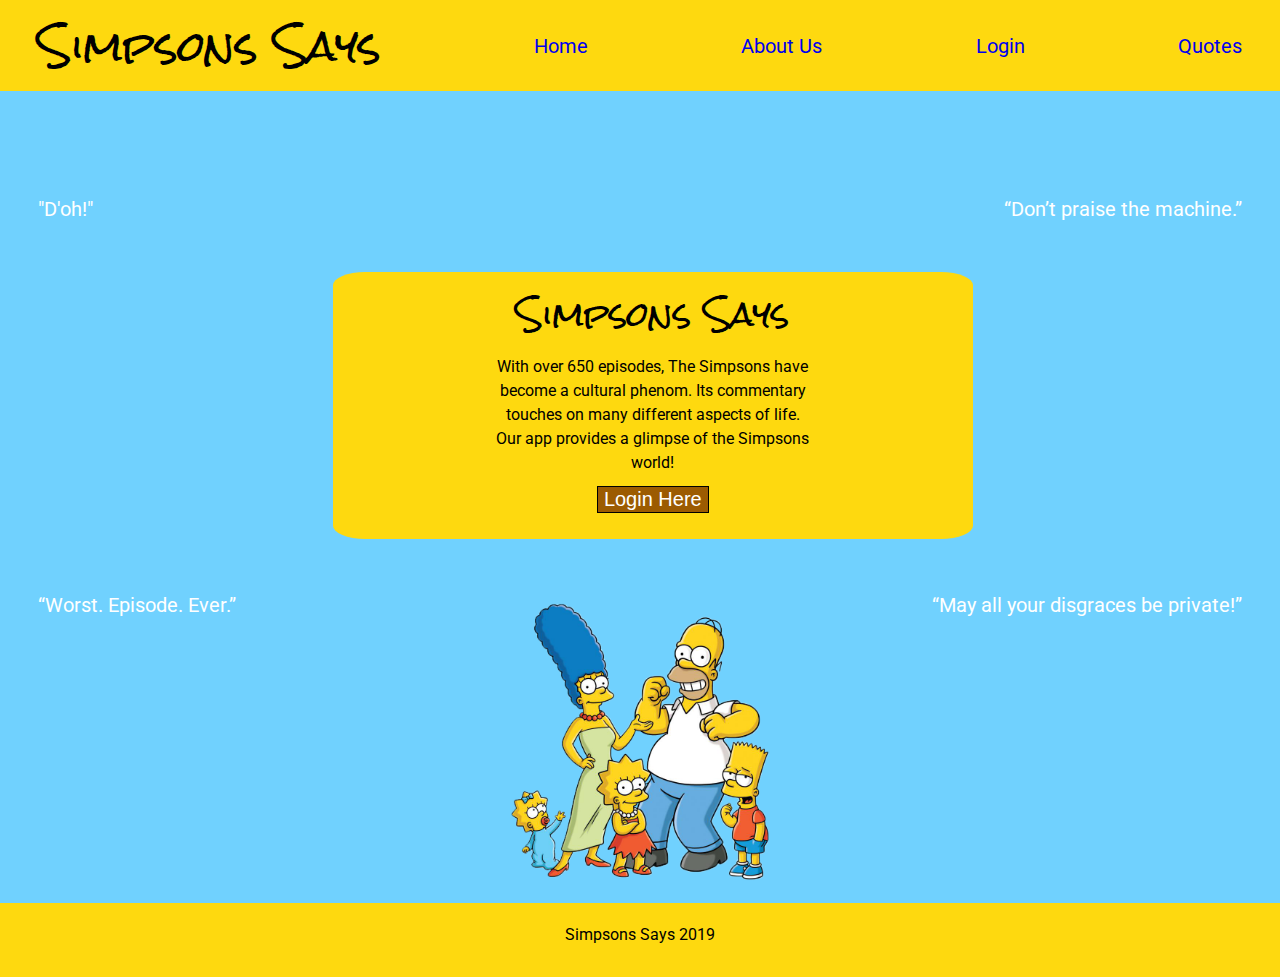
<file: index.html>
<!doctype html>

<html lang="en">
<head>
  <meta charset="utf-8">
  <meta name="viewport" content="width=device-width, initial-scale=1.0">
  <title>Simpsons Says</title>
<link href="https://fonts.googleapis.com/css?family=Indie+Flower|Roboto" rel="stylesheet">
  <link href="https://fonts.googleapis.com/css?family=Rock+Salt&display=swap" rel="stylesheet">
  <link href="css/index.css" rel="stylesheet">

  <!--[if lt IE 9]>
    <script src="https://cdnjs.cloudflare.com/ajax/libs/html5shiv/3.7.3/html5shiv.js"></script>
  <![endif]-->
</head>

<body>
<div class="container">

<header>
    
    <nav>
    <h1>Simpsons Says</h1>

            <a href="#">Home</a>
            <a href="about-us.html">About Us</a>
            <a href="https://simpsons-says.jwatt10.now.sh/login">Login</a>
            <a href="https://simpsons-says.jwatt10.now.sh/quotes">Quotes</a>
    </nav>

</header>

<section class="top-quotes">
    <div class="top-left-quote">
        <p>"D'oh!"</p>
    </div>
    <div class="top-right-quote">
        <p>“Don’t praise the machine.”</p>
    </div>

</section>
<section class="intro">
        <h2>Simpsons Says</h2>
    <div class="intro-p">
        <p> With over 650 episodes, The Simpsons have become a cultural phenom. Its commentary touches on many different aspects of life. Our app provides a glimpse of the Simpsons world!</p>
    </div>
        <a href="https://simpsons-says.jwatt10.now.sh/login"> 
        <button class="btn">
            Login Here</button>
        </a>
</section>
<section class="bottom-quotes">
        <div class="bottom-left-quote">
            <p>“Worst. Episode. Ever.”</p>
        </div>
        <div class="family">
            <img src="img/simpsons_PNG63.png" alt="A picture of the Simpsons family">
        </div>
        <div class="bottom-right-quote">
            <p>“May all your disgraces be private!”</p>
        </div>
   
    </section>
   
</div>
<footer>
    <div>
        <p class="copyright">Simpsons Says 2019</p>
    </div>
</footer>
</body>
</html>
</file>
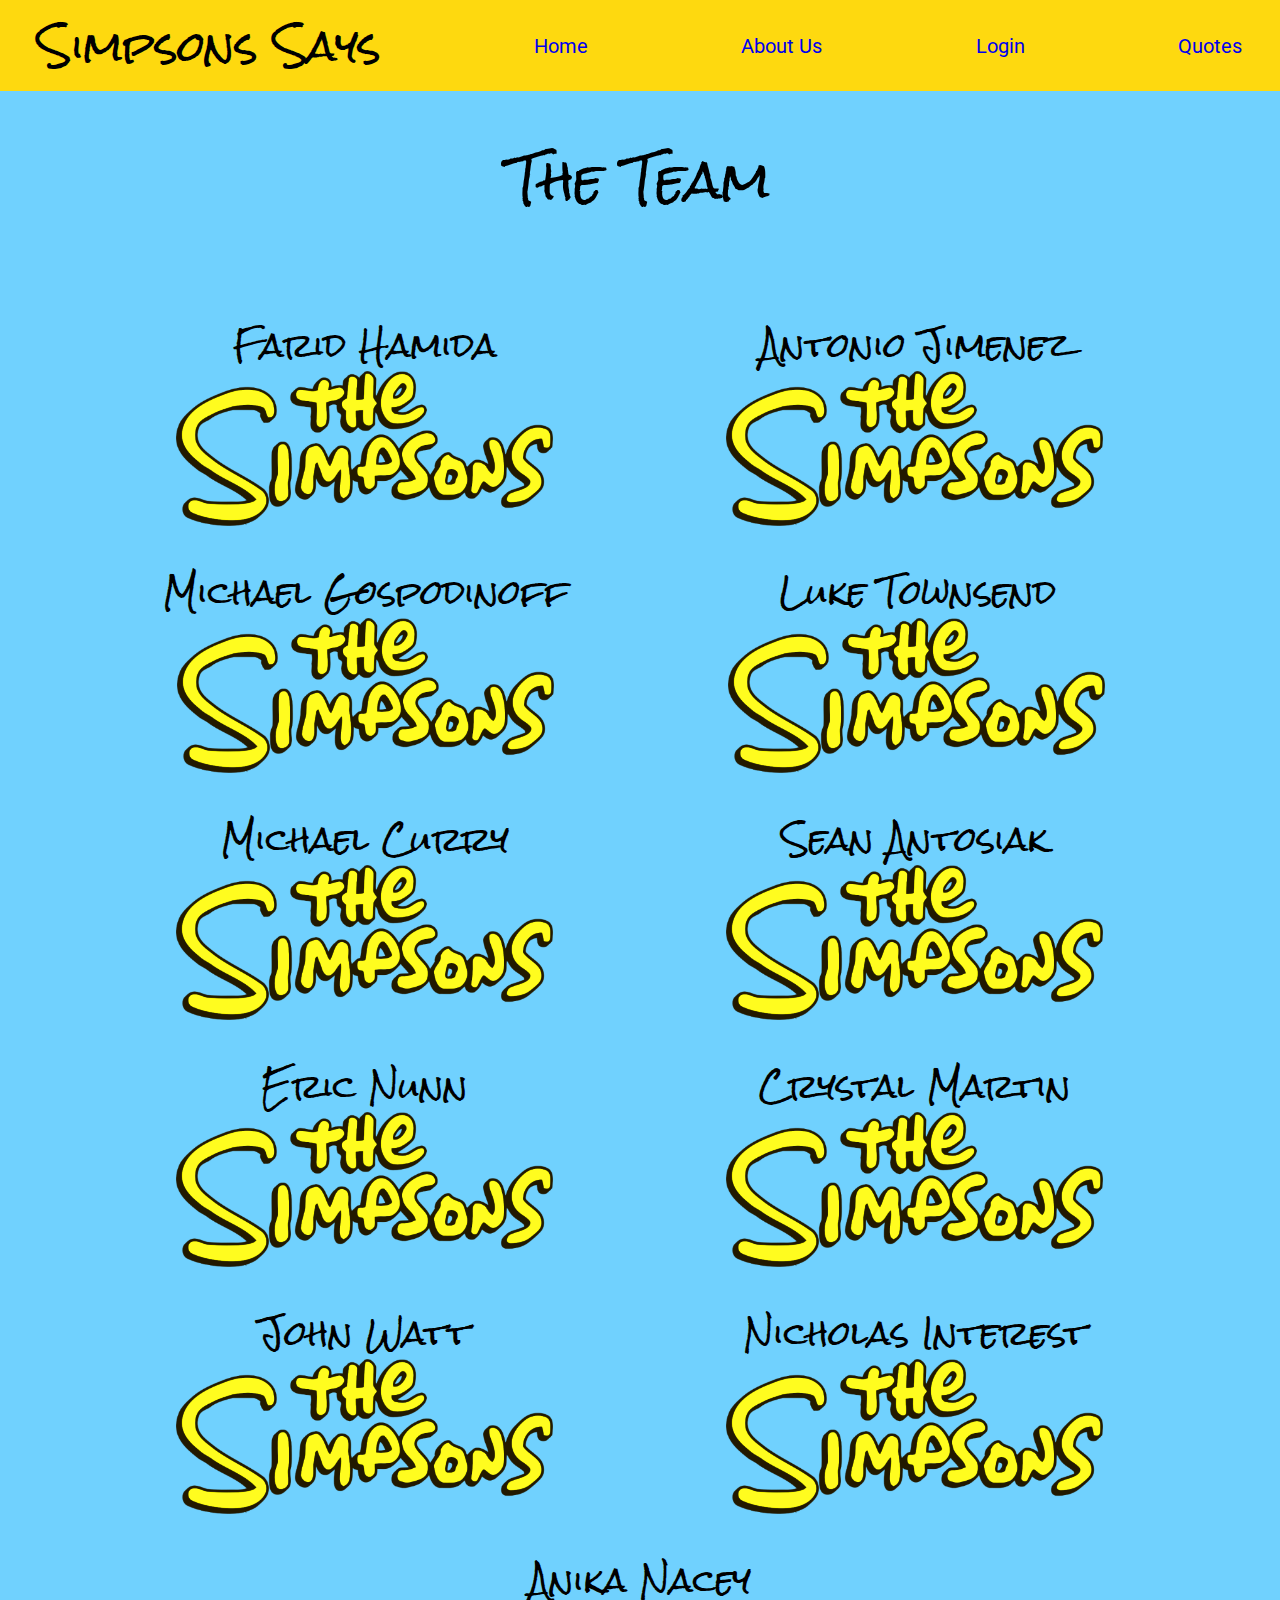
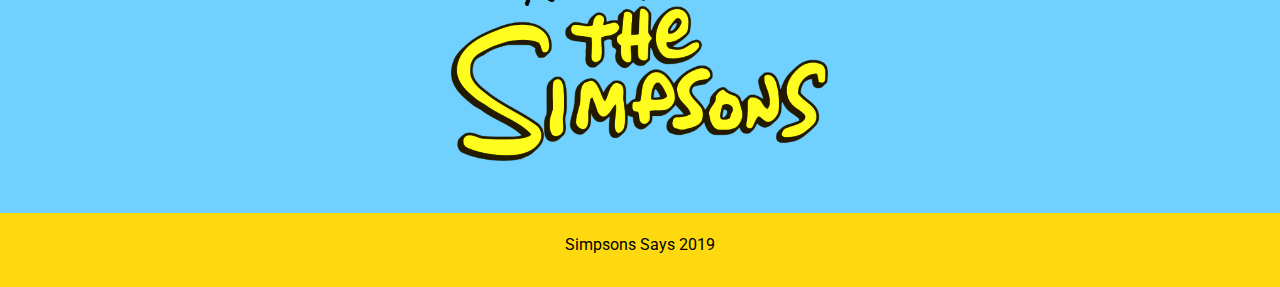
<file: about-us.html>
<!doctype html>

<html lang="en">

<head>
    <meta charset="utf-8">
    <meta name="viewport" content="width=device-width, initial-scale=1.0">
    <title>Simpsons Says</title>
    <link href="https://fonts.googleapis.com/css?family=Indie+Flower|Roboto" rel="stylesheet">
    <link href="https://fonts.googleapis.com/css?family=Rock+Salt&display=swap" rel="stylesheet">
    <link href="css/index.css" rel="stylesheet">

    <!--[if lt IE 9]>
    <script src="https://cdnjs.cloudflare.com/ajax/libs/html5shiv/3.7.3/html5shiv.js"></script>
  <![endif]-->
</head>

<body>
    <div class="container">

        <header>

            <nav>
                <h1>Simpsons Says</h1>

                <a href="index.html">Home</a>
                <a href="#">About Us</a>
                <a href="https://simpsons-says.jwatt10.now.sh/login">Login</a>
                <a href="https://simpsons-says.jwatt10.now.sh/quotes">Quotes</a>
            </nav>

        </header>
        <h2 class="team">The Team</h2> 
        <section class="main-section">
            
            <div class="member">
                <h2 class="team-member">Farid Hamida</h2>
                <a href="https://github.com/faridhamida">
                    <img src="img/The-Simpsons-PNG-Photos.png" alt="A pic of words">
                </a>
            </div>
            <div class="member">
                <h2 class="team-member">Antonio Jimenez</h2>
                <a href="https://github.com/toneiojimz">
                    <img src="img/The-Simpsons-PNG-Photos.png" alt="A pic of words">
                </a>
            </div>
            <div class="member">
                <h2 class="team-member">Michael Gospodinoff</h2>
                <a href="https://github.com/cmgospod">
                    <img src="img/The-Simpsons-PNG-Photos.png" alt="A pic of words">
                </a>
            </div>
            <div class="member">
                <h2 class="team-member">Luke Townsend</h2>
                <a href="https://github.com/ldtownsend">
                    <img src="img/The-Simpsons-PNG-Photos.png" alt="A pic of words">
                </a>
            </div>
            <div class="member">
                <h2 class="team-member">Michael Curry</h2>
                <a href="https://github.com/mikedcurry">
                    <img src="img/The-Simpsons-PNG-Photos.png" alt="A pic of words">
                </a>
            </div>
            <div class="member">
                <h2 class="team-member">Sean Antosiak</h2>
                <a href="https://github.com/seanantosiak">
                    <img src="img/The-Simpsons-PNG-Photos.png" alt="A pic of words">
                </a>
            </div>
            <div class="member">
                <h2 class="team-member">Eric Nunn</h2>
                <a href="https://github.com/ericnunndev">
                    <img src="img/The-Simpsons-PNG-Photos.png" alt="A pic of words">
                </a>
            </div>
            <div class="member">
                <h2 class="team-member">Crystal Martin</h2>
                <a href="https://github.com/drcrystalm">
                    <img src="img/The-Simpsons-PNG-Photos.png" alt="A pic of words">
                </a>
            </div>
            <div class="member">
                <h2 class="team-member">John Watt</h2>
                <a href="https://github.com/thejohnwatt">
                    <img src="img/The-Simpsons-PNG-Photos.png" alt="A pic of words">
                </a>
            </div>
            <div class="member">
                <h2 class="team-member">Nicholas Interest</h2>
                <a href="https://github.com/nicholasinterest1">
                    <img src="img/The-Simpsons-PNG-Photos.png" alt="A pic of words">
                </a>
            </div>
            <div class="member">
                <h2 class="team-member">Anika Nacey</h2>
                <a href="https://github.com/anikazn">
                    <img src="img/The-Simpsons-PNG-Photos.png" alt="A pic of words">
                </a>
            </div>
        </section>

    </div>
    <footer>
        <div>
            <p class="copyright">Simpsons Says 2019</p>
        </div>
    </footer>
</body>

</html>
</file>
<file: css/index.css>
/* http://meyerweb.com/eric/tools/css/reset/ 
   v2.0 | 20110126
   License: none (public domain)
*/
html,
body,
div,
span,
applet,
object,
iframe,
h1,
h2,
h3,
h4,
h5,
h6,
p,
blockquote,
pre,
a,
abbr,
acronym,
address,
big,
cite,
code,
del,
dfn,
em,
img,
ins,
kbd,
q,
s,
samp,
small,
strike,
strong,
sub,
sup,
tt,
var,
b,
u,
i,
center,
dl,
dt,
dd,
ol,
ul,
li,
fieldset,
form,
label,
legend,
table,
caption,
tbody,
tfoot,
thead,
tr,
th,
td,
article,
aside,
canvas,
details,
embed,
figure,
figcaption,
footer,
header,
hgroup,
menu,
nav,
output,
ruby,
section,
summary,
time,
mark,
audio,
video {
  margin: 0;
  padding: 0;
  border: 0;
  font-size: 100%;
  font: inherit;
  vertical-align: baseline;
}
/* HTML5 display-role reset for older browsers */
article,
aside,
details,
figcaption,
figure,
footer,
header,
hgroup,
menu,
nav,
section {
  display: block;
}
body {
  line-height: 1;
}
ol,
ul {
  list-style: none;
}
blockquote,
q {
  quotes: none;
}
blockquote:before,
blockquote:after,
q:before,
q:after {
  content: '';
  content: none;
}
table {
  border-collapse: collapse;
  border-spacing: 0;
}
* {
  box-sizing: border-box;
}
html {
  font-size: 62.5%;
}
html,
body {
  font-family: 'Roboto', sans-serif;
}
h1,
h2,
h3,
h4,
h5 {
  font-family: 'Rock Salt', cursive;
}
h1 {
  font-size: 4rem;
}
h2 {
  font-size: 3.2rem;
  padding-bottom: 10px;
}
h4 {
  font-size: 2.5rem;
  padding-bottom: 10px;
}
p {
  line-height: 1.5;
  font-size: 1.6rem;
  padding-bottom: 10px;
}
img {
  max-width: 100%;
  height: auto;
}
.container {
  max-width: 100%;
  margin: 0 auto;
  background: #70D1FE;
  height: 100%;
}
header {
  background: #FED90F;
  display: flex;
  width: 100%;
}
header nav {
  display: flex;
  justify-content: space-between;
  width: 100%;
  padding: 2% 3%;
}
@media (max-width: 500px) {
  header nav {
    display: flex;
    flex-direction: column;
  }
  header nav h1 {
    text-align: center;
    padding-bottom: 3%;
  }
}
header nav a {
  display: flex;
  justify-content: space-evenly;
  align-items: center;
  text-decoration: none;
  font-size: 2rem;
}
@media (max-width: 500px) {
  header nav a {
    border-bottom: 1px solid #009DDC;
    font-size: 2rem;
    margin-bottom: 2%;
  }
}
footer {
  display: flex;
  justify-content: center;
  background: #FED90F;
  padding: 2rem;
}
.top-quotes {
  display: flex;
  justify-content: space-between;
  padding: 3%;
  margin-top: 5%;
}
@media (max-width: 500px) {
  .top-quotes {
    flex-direction: column;
    align-content: center;
  }
  .top-quotes .top-right-quote {
    display: none;
  }
}
.top-quotes p {
  color: white;
  font-size: 2rem;
}
@media (max-width: 500px) {
  .top-quotes p {
    text-align: center;
  }
}
.intro {
  display: flex;
  flex-direction: column;
  justify-content: center;
  align-items: center;
  width: 50%;
  text-align: center;
  background: #FED90F;
  border-radius: 5%;
  margin-left: 26%;
  padding-bottom: 2%;
}
@media (max-width: 500px) {
  .intro {
    padding: 3% 0;
  }
}
.intro .btn {
  background: #9c5b01;
  border: 1px solid black;
  color: white;
  font-size: 2rem;
  margin-top: 1%;
}
.intro h2 {
  width: 100%;
  text-align: center;
  padding: 4%;
}
.intro .intro-p {
  width: 50%;
}
@media (max-width: 500px) {
  .intro .intro-p {
    padding: 4% 0;
  }
}
.intro .intro-p p {
  text-align: center;
}
.bottom-quotes {
  display: flex;
  justify-content: space-between;
  padding: 1% 3%;
  margin-top: 3%;
}
@media (max-width: 500px) {
  .bottom-quotes {
    flex-direction: column;
    align-content: center;
  }
  .bottom-quotes .bottom-left-quote {
    display: none;
  }
  .bottom-quotes .bottom-right-quote {
    display: none;
  }
}
.bottom-quotes p {
  color: white;
  font-size: 2rem;
}
@media (max-width: 500px) {
  .bottom-quotes p {
    text-align: center;
  }
}
.family {
  display: flex;
  justify-content: center;
  width: 400px;
  height: 300px;
  margin-left: 10%;
}
@media (max-width: 500px) {
  .family {
    width: 300px;
    height: 200px;
    margin-left: 17%;
  }
}
.team {
  text-align: center;
  margin: 5% 0;
  font-size: 5rem;
}
.main-section {
  display: flex;
  flex-wrap: wrap;
  justify-content: space-evenly;
  padding: 2% 3%;
}
.main-section .member {
  margin: 2%;
  justify-content: center;
  text-align: center;
}
</file>
